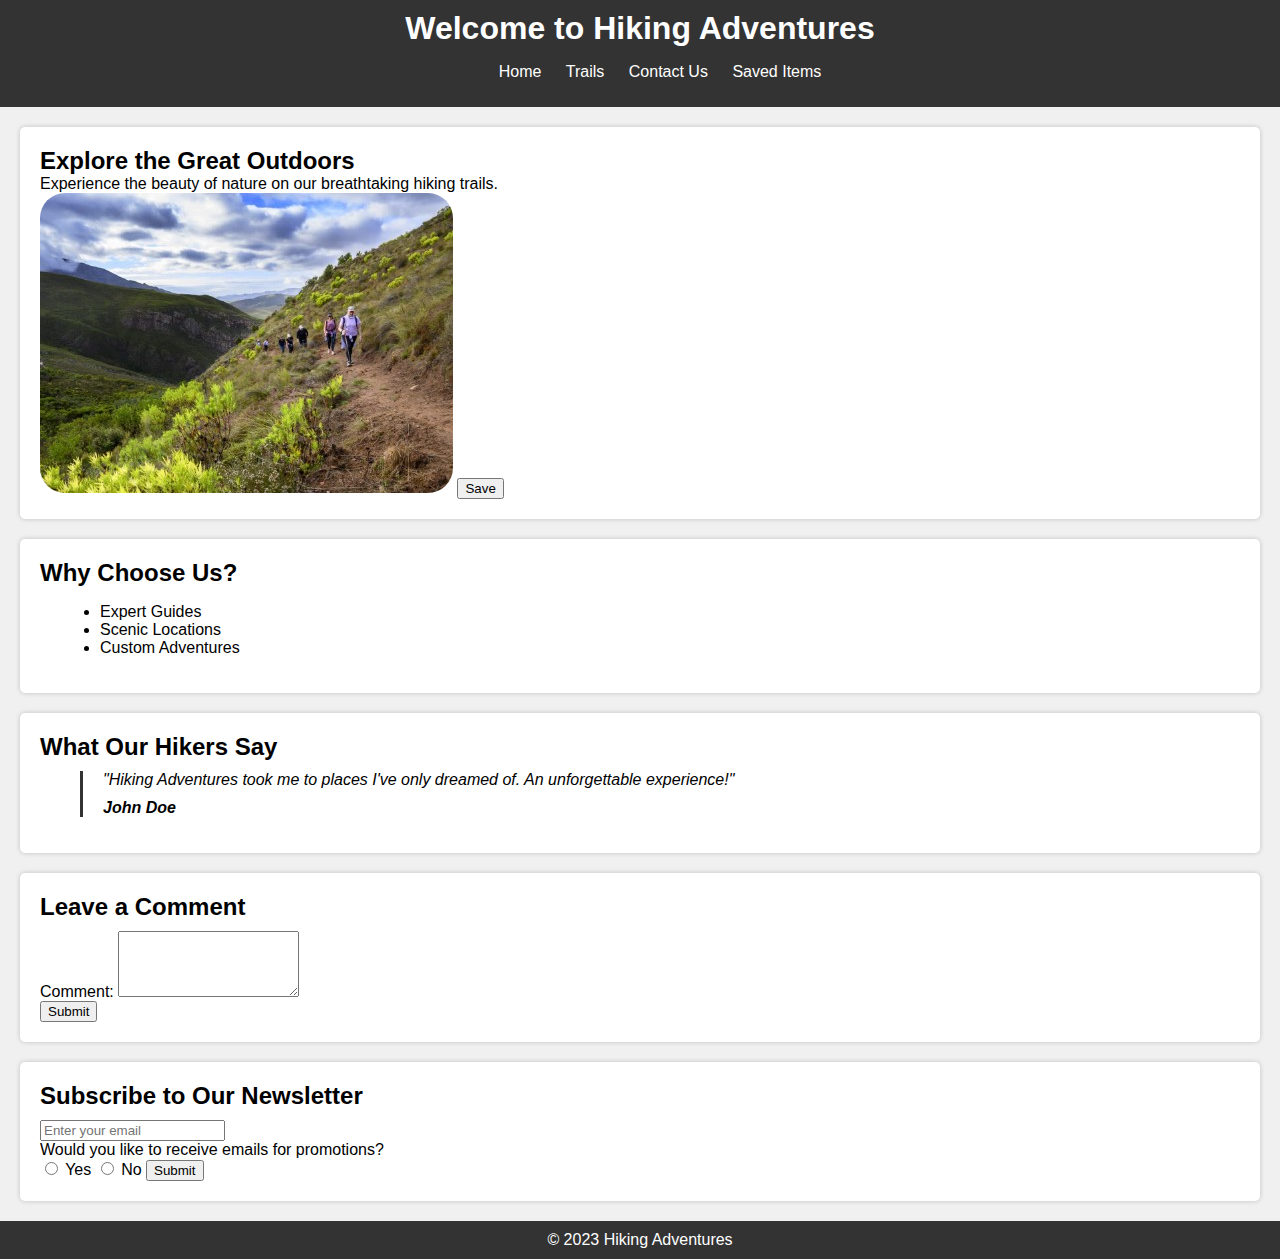
<file: index.html>
<!DOCTYPE html>
<html lang="en">
  <head>
    <meta charset="UTF-8" />
    <meta name="viewport" content="width=device-width, initial-scale=1.0" />
    <link rel="stylesheet" href="index.css" />
    <title>Hiking Adventures</title>
  </head>
  <body>
    <!--header-->
    <header>
      <h1>Welcome to Hiking Adventures</h1>
      <nav>
        <ul>
          <li>
            <a href="./index.html">Home</a>
          </li>
          <li>
            <a href="./hiking.html">Trails</a>
          </li>
          <li>
            <a href="./about.html">Contact Us</a>
          </li>
          <li><a href="./saveForLater.html">Saved Items</a></li>
        </ul>
      </nav>
    </header>
    <!--separate each section-->
    <section class="intro">
      <h2>Explore the Great Outdoors</h2>
      <p>Experience the beauty of nature on our breathtaking hiking trails.</p>
      <div class="img-container">
        <img
          src="./images/hiking.jpg"
          alt="Hiking in the mountains"
          data-src="./images/hiking.jpg"
          data-title="Hiking in the Mountains"
        />
        <button class="save-button">Save</button>
      </div>
    </section>
    <!--separate each section-->
    <section class="info">
      <h2>Why Choose Us?</h2>
      <ul>
        <li>Expert Guides</li>
        <li>Scenic Locations</li>
        <li>Custom Adventures</li>
      </ul>
    </section>
    <!--separate each section-->
    <section class="testimonials">
      <h2>What Our Hikers Say</h2>
      <blockquote>
        "Hiking Adventures took me to places I've only dreamed of. An
        unforgettable experience!"
        <cite>John Doe</cite>
      </blockquote>
    </section>
    <!-- section for comment form -->
    <section>
      <h2>Leave a Comment</h2>
      <form action="process_comment.js" method="post">
        <div class="form-group">
          <label for="comment">Comment:</label>
          <textarea id="comment" name="comment" rows="4" required></textarea>
        </div>

        <button type="submit">Submit</button>
      </form>
    </section>
    <!--separate each section-->
    <section class="newsletter">
      <h2>Subscribe to Our Newsletter</h2>
      <form>
        <input type="email" name="email" placeholder="Enter your email" />

        <p>Would you like to receive emails for promotions?</p>
        <label>
          <input type="radio" name="promotions" />
          Yes
        </label>
        <label>
          <input type="radio" name="promotions" />
          No
        </label>
        <input type="submit" />
      </form>
    </section>
    <!--footer-->
    <footer>
      <p>&copy; 2023 Hiking Adventures</p>
    </footer>
    <script type="text/javascript" src="./saveForLater.js"></script>
  </body>
</html>
</file>
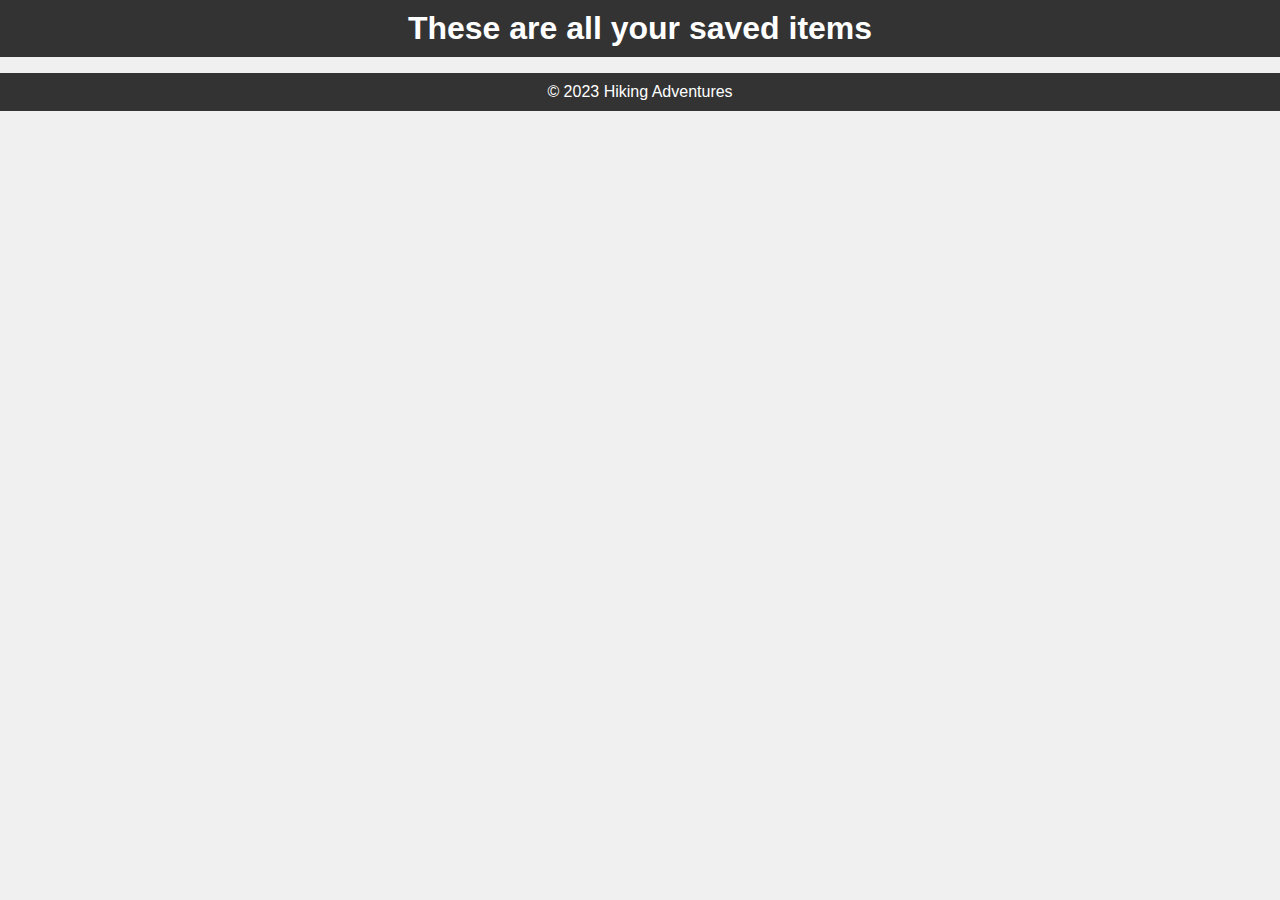
<file: saveForLater.html>
<!DOCTYPE html>
<html lang="en">
  <head>
    <meta charset="UTF-8" />
    <meta name="viewport" content="width=device-width, initial-scale=1.0" />
    <link rel="stylesheet" href="saveForLater.css" />
    <title>Saved Items</title>
  </head>
  <body>
    <!--header-->
    <header>
      <h1>These are all your saved items</h1>
    </header>
    <div class="saved-items">
      <ul id="saved-list">
        <!-- Saved items will be displayed here dynamically -->
      </ul>
    </div>
    <!--footer-->
    <footer>
      <p>&copy; 2023 Hiking Adventures</p>
    </footer>
    <script type="text/javascript" src="./saveForLater.js"></script>
  </body>
</html>
</file>
<file: index.css>
/* reset some default styles */
body,
h1,
h2,
p {
  margin: 0;
  padding: 0;
}

/* basic styling for the body */
body {
  font-family: Arial, sans-serif;
  background-color: #f0f0f0;
}
/* styling for the header */
header {
  background-color: #333;
  color: #fff;
  text-align: center;
  padding: 10px 0;
}
/* styling and formatting for the nav bar */
nav ul {
  list-style-type: none;
}

nav ul li {
  display: inline;
  margin-right: 20px;
}

nav ul li a {
  text-decoration: none;
  color: #fff;
}
/* styling for the sections */
section {
  margin: 20px;
  padding: 20px;
  background-color: #fff;
  border-radius: 5px;
  box-shadow: 0 0 5px rgba(0, 0, 0, 0.2);
}
/* styling for the image */
.intro img {
  max-width: 100%;
  height: auto;
  border-radius: 25px;
}
/* styling for the list */
ul {
  list-style: disc;
  margin-left: 20px;
}
/* format for the form */
form {
  margin-top: 10px;
}
/* styling and formatting for the quote */
blockquote {
  font-style: italic;
  margin-top: 10px;
  padding-left: 20px;
  border-left: 3px solid #333;
}

cite {
  display: block;
  margin-top: 10px;
  font-weight: bold;
}
/* styling for the footer */
footer {
  text-align: center;
  background-color: #333;
  color: #fff;
  padding: 10px 0;
}

.save-Button {
  border-radius: 25px;
}
</file>
<file: saveForLater.css>
/* reset some default styles */
body,
h1,
h2,
p {
  margin: 0;
  padding: 0;
}

/* basic styling for the body */
body {
  font-family: Arial, sans-serif;
  background-color: #f0f0f0;
}
/* styling for the header */
header {
  background-color: #333;
  color: #fff;
  text-align: center;
  padding: 10px 0;
}
/* styling and formatting for the nav bar */
nav ul {
  list-style-type: none;
}

nav ul li {
  display: inline;
  margin-right: 20px;
}

nav ul li a {
  text-decoration: none;
  color: #fff;
}
/* styling for the sections */
section {
  margin: 20px;
  padding: 20px;
  background-color: #fff;
  border-radius: 5px;
  box-shadow: 0 0 5px rgba(0, 0, 0, 0.2);
}
/* styling for the image */
.intro img {
  max-width: 100%;
  height: auto;
  border-radius: 25px;
}
/* styling for the list */
ul {
  list-style: disc;
  margin-left: 20px;
}
/* format for the form */
form {
  margin-top: 10px;
}
/* styling and formatting for the quote */
blockquote {
  font-style: italic;
  margin-top: 10px;
  padding-left: 20px;
  border-left: 3px solid #333;
}

cite {
  display: block;
  margin-top: 10px;
  font-weight: bold;
}
/* styling for the footer */
footer {
  text-align: center;
  background-color: #333;
  color: #fff;
  padding: 10px 0;
}
</file>
